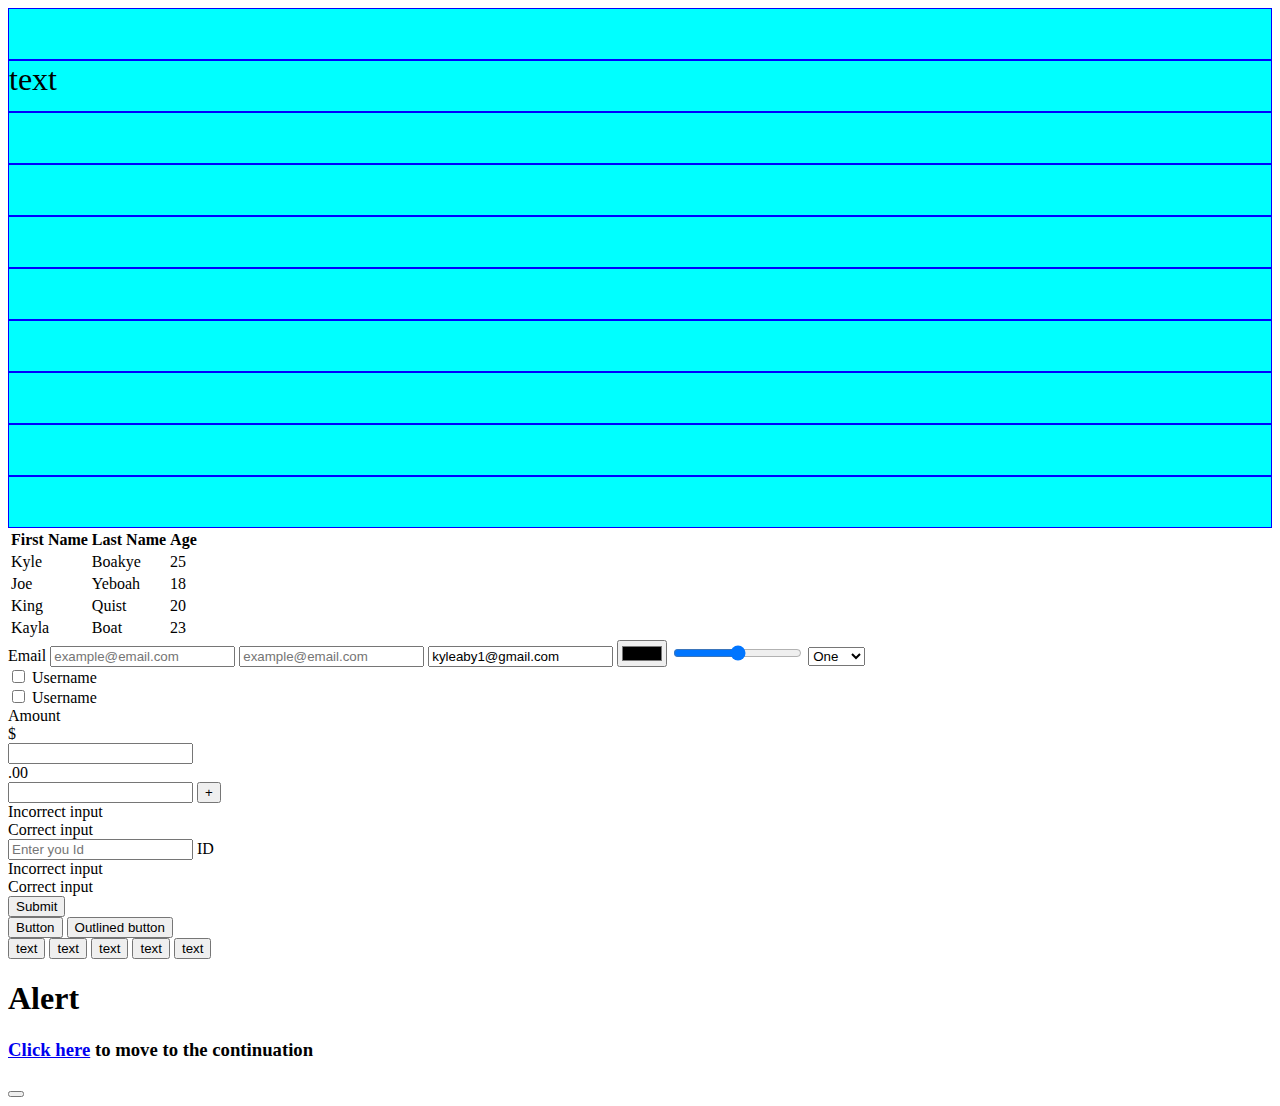
<file: index.html>
<!DOCTYPE html>
<html lang="en">

<head>
    <meta charset="UTF-8">
    <meta name="viewport" content="width=device-width, initial-scale=1.0">
    <link href="https://cdn.jsdelivr.net/npm/bootstrap@5.0.2/dist/css/bootstrap.min.css" rel="stylesheet"
        integrity="sha384-EVSTQN3/azprG1Anm3QDgpJLIm9Nao0Yz1ztcQTwFspd3yD65VohhpuuCOmLASjC" crossorigin="anonymous">
    <script src="https://cdn.jsdelivr.net/npm/bootstrap@5.0.2/dist/js/bootstrap.bundle.min.js"
        integrity="sha384-MrcW6ZMFYlzcLA8Nl+NtUVF0sA7MsXsP1UyJoMp4YLEuNSfAP+JcXn/tWtIaxVXM"
        crossorigin="anonymous"></script>
    <link rel="stylesheet" href="styles.css">
    <title>Bootstrap Page</title>
</head>

<body>
    <div class="container">
        <div class="row">
            <!-- this is a conditional screen size -->
            <div class="col-lg-4 col-8">
                <div class="box">

                </div>
            </div>
            <!-- this is to make the div size as small yet containable as possible -->
            <div class="col-auto">
                <div class="box">
                    text
                </div>
            </div>
            <!-- this makes the div size 3 out of the 12 total columns -->
            <div class="col-3">
                <div class="box">

                </div>
            </div>
            <!-- Offset the column by 4 columns -->
            <div class="col offset-4">
                <div class="box">

                </div>
            </div>
        </div>
        <!-- This sets to default the cols size to 2 -->
        <!-- To add gaps to the rows, we use the gy and gx for x -->
        <div class="row row-cols-6 gy-2 gx-5">
            <div class="cols">
                <div class="box">

                </div>
            </div>
            <!-- You can override it by setting it manually -->
            <div class="col-5">
                <div class="box">

                </div>
            </div>
            <div class="col">
                <div class="box">

                </div>
            </div>
            <div class="col">
                <!-- You can also nest rows -->
                <div class="row row-cols-2">
                    <div class="col">
                        <div class="box"></div>
                    </div>
                    <div class="col">
                        <div class="box"></div>
                    </div>

                </div>
            </div>
            <div class="col">
                <div class="box">

                </div>
            </div>
        </div>
    </div>
    <div class="container">
        <!-- You can add this tag to make the table very responsive -->
        <div class="table-responsive">
            <!-- You can strip the table rows as well -->
            <table class="table table-striped">
                <!-- You can use this tag to set the divider for the table -->
                <thead class="table-group-divider">
                    <tr>
                        <th>First Name</th>
                        <th>Last Name</th>
                        <th>Age</th>
                    </tr>
                </thead>
                <tbody>
                    <tr>
                        <!-- You can style the individual rows and cols as well -->
                        <td class="table-success">Kyle</td>
                        <td>Boakye</td>
                        <td>25</td>
                    </tr>
                    <tr>
                        <td>Joe</td>
                        <td>Yeboah</td>
                        <td>18</td>
                    </tr>
                    <tr>
                        <td>King</td>
                        <td>Quist</td>
                        <td>20</td>
                    </tr>
                    <tr>
                        <td>Kayla</td>
                        <td>Boat</td>
                        <td>23</td>
                    </tr>
                </tbody>
            </table>
        </div>
    </div>
    <div class="container">
        <form novalidate>
            <label for="email" class="form-label">Email</label>
            <input type="email" class="form-control" placeholder="example@email.com">
            <!-- For smaller input text -->
            <input type="email" class="form-control form-control-sm" placeholder="example@email.com">
            <!-- Disabled and readonly works too -->
            <input type="email" class="form-control" placeholder="example@email.com" value="kyleaby1@gmail.com" readonly
                required>
            <input type="color" class="form-color" id="">
            <input type="range" class="form-range" id="">
            <select name="" id="" class="form-select">
                <option value="">One</option>
                <option value="">Two</option>
                <option value="">Three</option>
            </select>
            <!-- Checkboxes have to be put in a form-check div -->
            <div class="form-check">
                <input type="checkbox" name="username" class="form-check-input">
                <label for="username" class="form-check-label">Username</label>
            </div>
            <div class="form-check form-switch">
                <input type="checkbox" name="username" class="form-check-input">
                <label for="username" class="form-check-label">Username</label>
            </div>
            <label for="name" class="form-label">Amount</label>
            <div class="input-group">
                <div class="input-group-text">$</div>
                <input type="number" class="form-control" id="name" />
                <div class="input-group-text">.00</div>
                <input type="number" class="form-control" id="name" />

                <button class="btn btn-primary">+</button>
                <div class="invalid-feedback">Incorrect input</div>
                <div class="valid-feedback">Correct input</div>

            </div>
            <!-- Now for floating labels-the ones which go up when clicked -->
            <!-- For this one, the rule is that, you must always have a placeholder and also, the label must be placed after the input. -->
            <div class="form-floating">
                <input type="text" name="id" id="id" placeholder="Enter you Id" class="form-control">
                <label for="id">ID</label>
                <!-- This is also added if you want to show if add input is correct on submission -->
                <div class="invalid-feedback">Incorrect input</div>
                <div class="valid-feedback">Correct input</div>
            </div>
            <input type="submit" name="submit">
        </form>
    </div>
    <div class="container-sm">
        <!-- You can add certain tags to alter the style of the buttons -->
        <button class="btn btn-primary btn-sm">
            Button
        </button>
        <button class="btn btn-outline-primary btn-sm">
            Outlined button
        </button>

        <!-- You can use a button group to style several buttons -->
        <div class="btn-group btn-group-horizontal">
            <button>text</button>
            <button>text</button>
            <button>text</button>
            <button>text</button>
            <button>text</button>
        </div>
        <div class="alert alert-danger alert-dismissible fade show" role="alert">
         <h1>Alert</h1>
         <h3><a href="card.html">Click here</a> to move to the continuation</h3>
         <button class="btn-close" aria-label="close" data-bs-dismiss="alert"></button>
        </div>
    </div>
</body>
<!-- Be sure to add the novalidate argument to the form tag to make this script work -->

<script>
    const form = document.querySelector("form");
    form.addEventListener('submit', e => {
        if (!form.checkValidity()) {
            e.preventDefault()
        }
        form.classList.add('was-validated');
    })

</script>

</html>
</file>
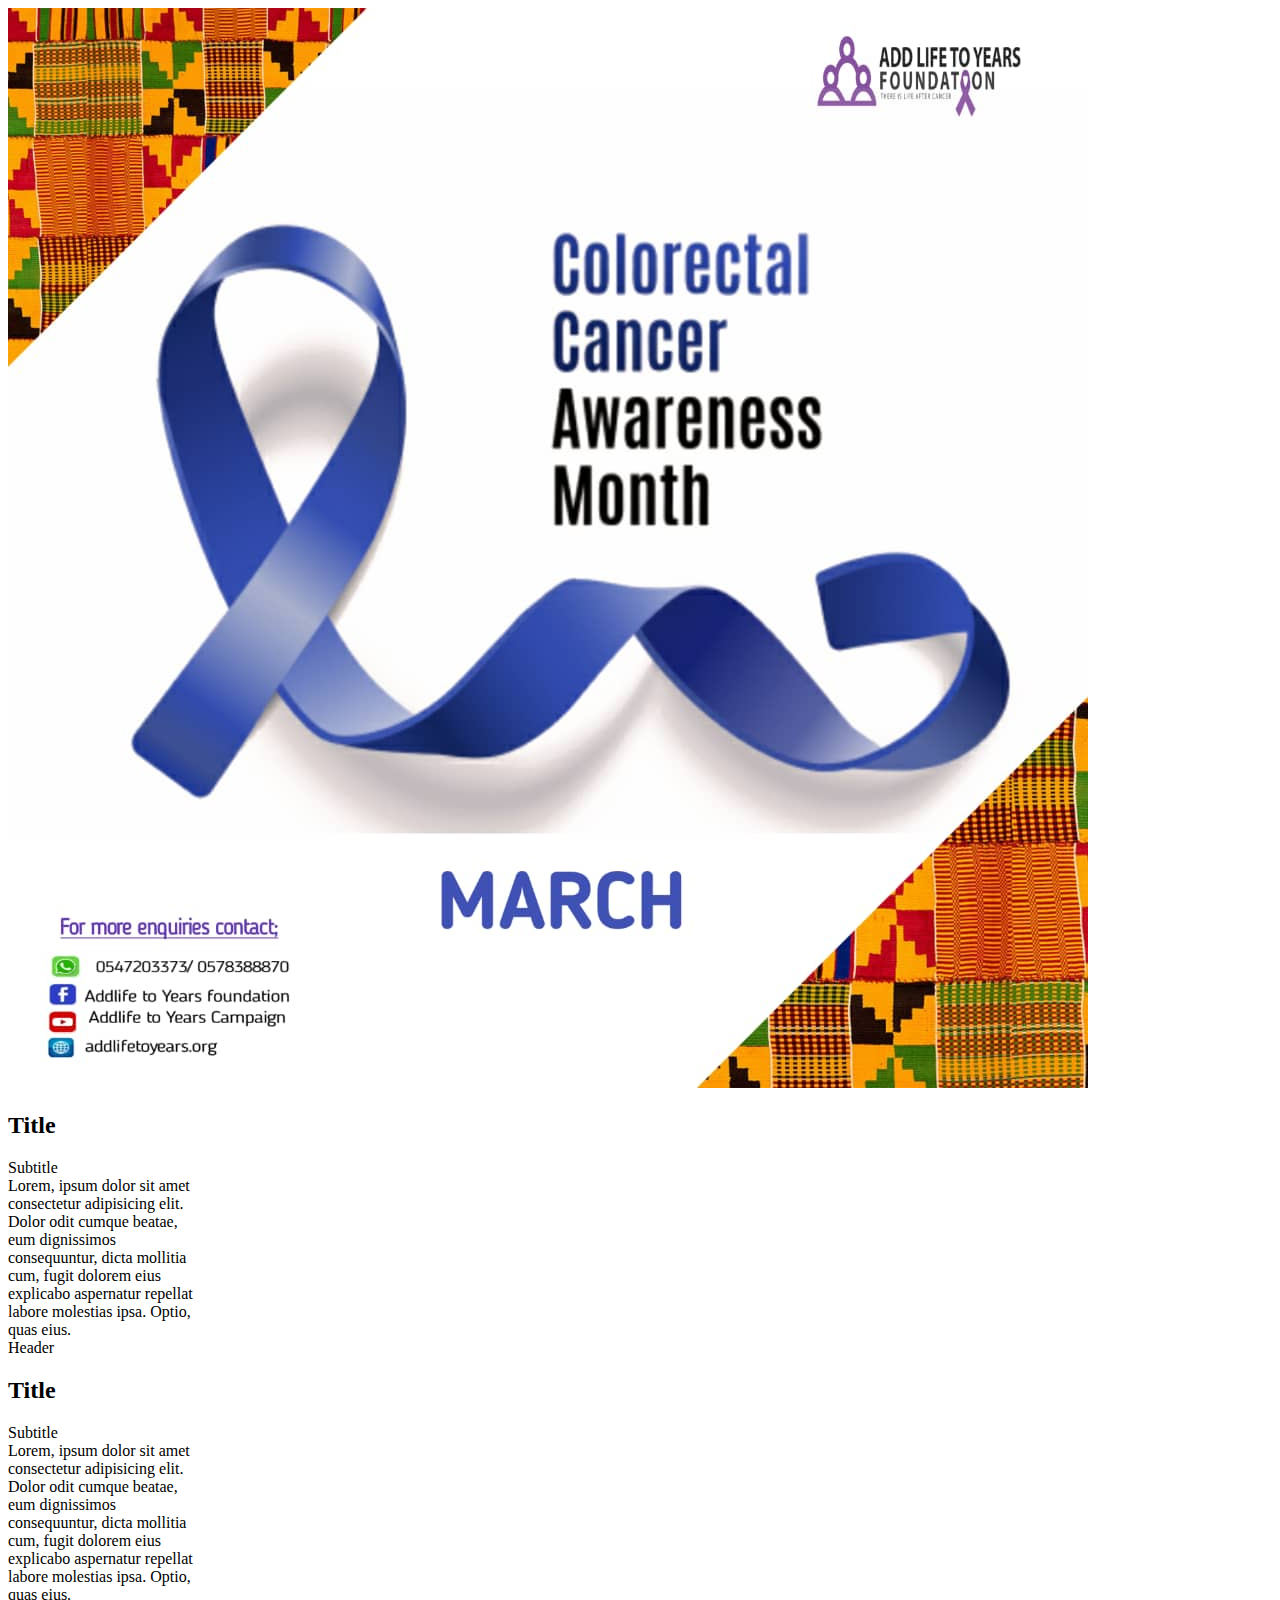
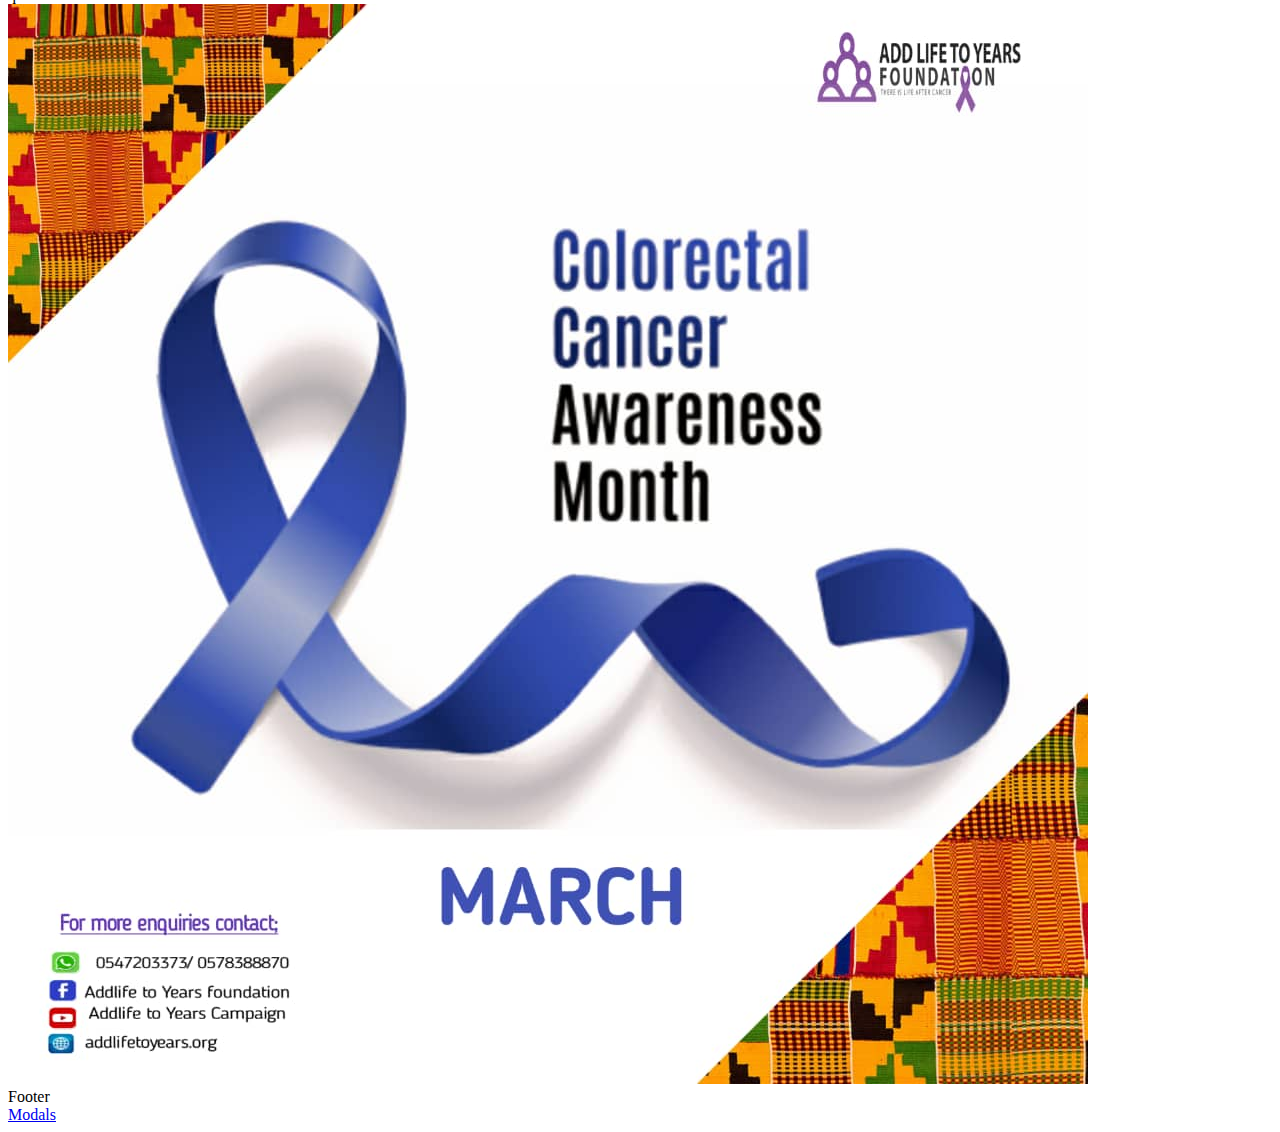
<file: card.html>
<!DOCTYPE html>
<html lang="en">

<head>
    <meta charset="UTF-8">
    <meta name="viewport" content="width=device-width, initial-scale=1.0">
    <link href="https://cdn.jsdelivr.net/npm/bootstrap@5.0.2/dist/css/bootstrap.min.css" rel="stylesheet"
        integrity="sha384-EVSTQN3/azprG1Anm3QDgpJLIm9Nao0Yz1ztcQTwFspd3yD65VohhpuuCOmLASjC" crossorigin="anonymous">
    <script src="https://cdn.jsdelivr.net/npm/bootstrap@5.0.2/dist/js/bootstrap.bundle.min.js"
        integrity="sha384-MrcW6ZMFYlzcLA8Nl+NtUVF0sA7MsXsP1UyJoMp4YLEuNSfAP+JcXn/tWtIaxVXM"
        crossorigin="anonymous"></script>

    <title>Cards</title>
</head>

<body>
    <div class="container">
        <div class="card-group">
        <div class="card" style="width: 200px;">
            <!-- Use the top or bottom tag to style the image at the top or bottom -->
            <img src="colorectal cancer.jpg" alt="image" class="card-img-top">
            <div class="card-body card-img-overlay">

                <h2 class="card-title">Title</h2>
                <span class="card-subtitle">Subtitle</span>
                <div class="card-text">
                    Lorem, ipsum dolor sit amet consectetur adipisicing elit. Dolor odit cumque beatae, eum dignissimos
                    consequuntur, dicta mollitia cum, fugit dolorem eius explicabo aspernatur repellat labore molestias
                    ipsa. Optio, quas eius.
                </div>
            </div>
        </div>
        <div class="card" style="width: 200px;">
            <div class="card-header">Header</div>
            
            <div class="card-body">
               
                <h2 class="card-title">Title</h2>
                <span class="card-subtitle">Subtitle</span>
                <div class="card-text">
                    Lorem, ipsum dolor sit amet consectetur adipisicing elit. Dolor odit cumque beatae, eum dignissimos
                    consequuntur, dicta mollitia cum, fugit dolorem eius explicabo aspernatur repellat labore molestias
                    ipsa. Optio, quas eius.
                </div>
            </div>
             <!-- Use the overlay to make the text overlay the image -->
             <img src="colorectal cancer.jpg" alt="image" class="card-img-bottom">
            <div class="card-footer">Footer</div>

        </div>
    </div>
    <a class="btn btn-outline-primary" href="modal.html">Modals</a>

</div>
</body>

</html>
</file>
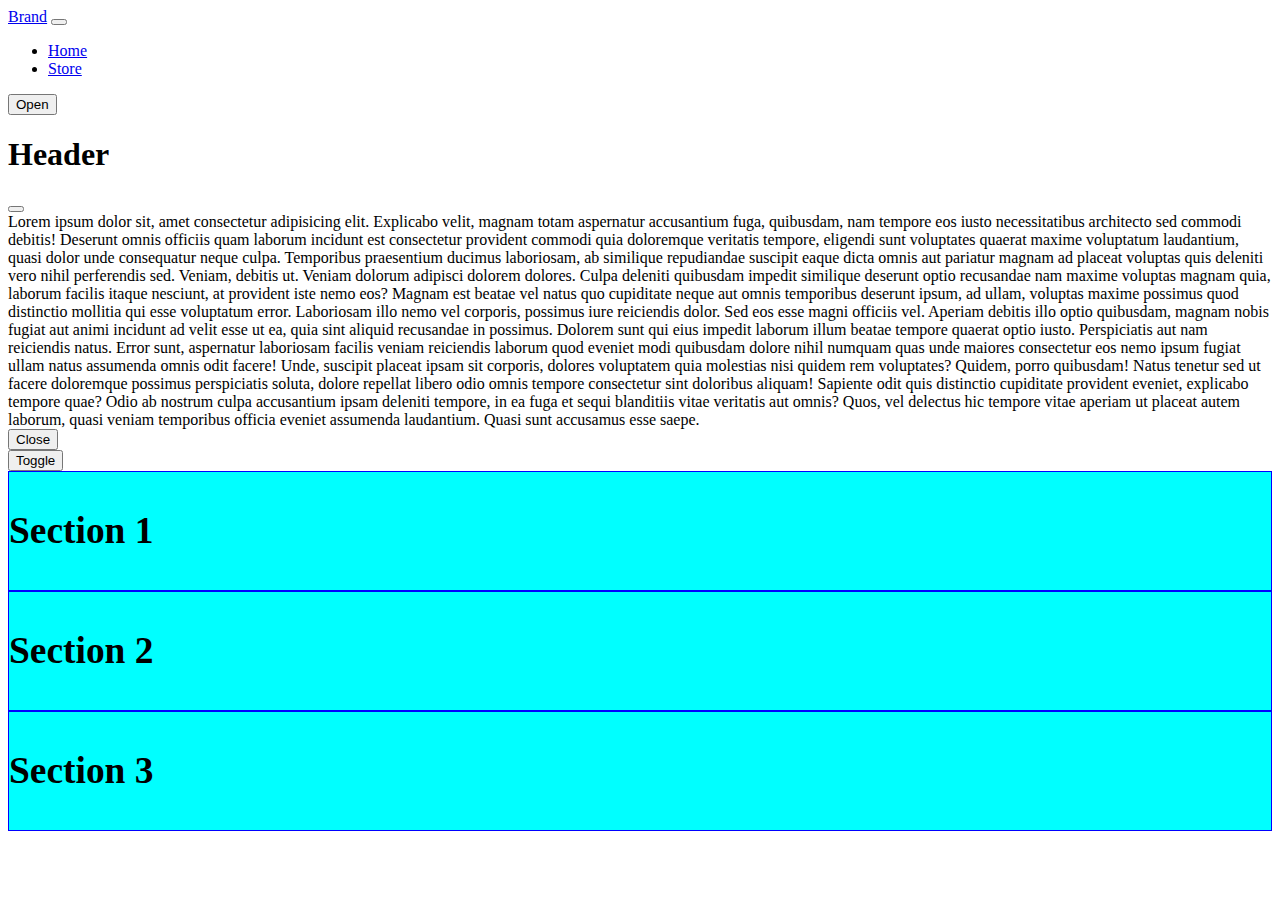
<file: modal.html>
<!DOCTYPE html>
<html lang="en">

<head>
    <meta charset="UTF-8">
    <meta name="viewport" content="width=5, initial-scale=1.0">
    <link href="https://cdn.jsdelivr.net/npm/bootstrap@5.0.2/dist/css/bootstrap.min.css" rel="stylesheet"
        integrity="sha384-EVSTQN3/azprG1Anm3QDgpJLIm9Nao0Yz1ztcQTwFspd3yD65VohhpuuCOmLASjC" crossorigin="anonymous">
    <script src="https://cdn.jsdelivr.net/npm/bootstrap@5.0.2/dist/js/bootstrap.bundle.min.js"
        integrity="sha384-MrcW6ZMFYlzcLA8Nl+NtUVF0sA7MsXsP1UyJoMp4YLEuNSfAP+JcXn/tWtIaxVXM"
        crossorigin="anonymous"></script>
    <link rel="stylesheet" href="styles.css">
    <title>Modals</title>
</head>

<body>
    <nav class="navbar navbar-expand-md navbar-dark bg-dark">
        <div class="container">
            <a href="#" class="navbar-brand">Brand</a>
            <button class="navbar-toggler" data-bs-toggle="collapse" data-bs-target="#nav" aria-controls="nav" aria-label="Expand Navigation"><div class="navbar-toggler-icon"></div></button>
            <div class="collapse navbar-collapse" id="nav">
                <ul class="navbar-nav">
                    <li class="nav-item">
                        <a href="#" class="nav-link active">Home</a>
                    </li>
                    <li class="nav-item">
                        <a href="#" class="nav-link">Store</a>
                    </li>
                </ul>
            </div>
           
        </div>
    </nav>
    <div class="container">
        <button class="btn btn-primary" data-bs-toggle="modal" data-bs-target="#modal">Open</button>
        <!-- You can use the fade option in the modal to add some form of animation to the opening and closing of the modal -->
        <div class="modal fade modal-dismissible" id="modal">
            <!-- You can use the scrollable and centered on the modal dialog for better styling -->
            <div class="modal-dialog modal-dialog-centered modal-dialog-scrollable">
                <div class="modal-content">
                    <div class="modal-header">
                        <h1>Header</h1>
                        <button class="btn-close" aria-label="close" data-bs-dismiss="modal"
                            data-bs-target="#modal"></button>
                    </div>
                    <div class="modal-body">
                        Lorem ipsum dolor sit, amet consectetur adipisicing elit. Explicabo velit, magnam totam
                        aspernatur accusantium fuga, quibusdam, nam tempore eos iusto necessitatibus architecto sed
                        commodi debitis! Deserunt omnis officiis quam laborum incidunt est consectetur provident commodi
                        quia doloremque veritatis tempore, eligendi sunt voluptates quaerat maxime voluptatum
                        laudantium, quasi dolor unde consequatur neque culpa. Temporibus praesentium ducimus laboriosam,
                        ab similique repudiandae suscipit eaque dicta omnis aut pariatur magnam ad placeat voluptas quis
                        deleniti vero nihil perferendis sed. Veniam, debitis ut. Veniam dolorum adipisci dolorem
                        dolores. Culpa deleniti quibusdam impedit similique deserunt optio recusandae nam maxime
                        voluptas magnam quia, laborum facilis itaque nesciunt, at provident iste nemo eos? Magnam est
                        beatae vel natus quo cupiditate neque aut omnis temporibus deserunt ipsum, ad ullam, voluptas
                        maxime possimus quod distinctio mollitia qui esse voluptatum error. Laboriosam illo nemo vel
                        corporis, possimus iure reiciendis dolor. Sed eos esse magni officiis vel. Aperiam debitis illo
                        optio quibusdam, magnam nobis fugiat aut animi incidunt ad velit esse ut ea, quia sint aliquid
                        recusandae in possimus. Dolorem sunt qui eius impedit laborum illum beatae tempore quaerat optio
                        iusto. Perspiciatis aut nam reiciendis natus. Error sunt, aspernatur laboriosam facilis veniam
                        reiciendis laborum quod eveniet modi quibusdam dolore nihil numquam quas unde maiores
                        consectetur eos nemo ipsum fugiat ullam natus assumenda omnis odit facere! Unde, suscipit
                        placeat ipsam sit corporis, dolores voluptatem quia molestias nisi quidem rem voluptates?
                        Quidem, porro quibusdam! Natus tenetur sed ut facere doloremque possimus perspiciatis soluta,
                        dolore repellat libero odio omnis tempore consectetur sint doloribus aliquam! Sapiente odit quis
                        distinctio cupiditate provident eveniet, explicabo tempore quae? Odio ab nostrum culpa
                        accusantium ipsam deleniti tempore, in ea fuga et sequi blanditiis vitae veritatis aut omnis?
                        Quos, vel delectus hic tempore vitae aperiam ut placeat autem laborum, quasi veniam temporibus
                        officia eveniet assumenda laudantium. Quasi sunt accusamus esse saepe.
                    </div>
                    <div class="modal-footer"><button class="btn btn-primary" data-bs-dismiss="modal"
                            data-bs-target="#modal">Close</button></div>
                </div>
            </div>

        </div>
        <button class="btn btn-primary" data-bs-toggle="collapse" data-bs-target=".row" aria-expanded="false" aria-controls="row">Toggle</button>
        <div class="row collapse">
            <div class="col">
                <div class="box">
                    <h3>Section 1</h3>
                </div>
            </div>
        </div>
        <div class="row collapse">
            <div class="col">
                <div class="box">
                    <h3>Section 2</h3>
                </div>
            </div>
        </div>
        <div class="row collapse">
            <div class="col">
                <div class="box">
                    <h3>Section 3</h3>
                </div>
            </div>
        </div>
    </div>
</body>

</html>
</file>
<file: styles.css>
.box{
    background-color: aqua;
    border: 1px solid blue;
    min-height: 50px;
    font-size: 2rem;
}
</file>
